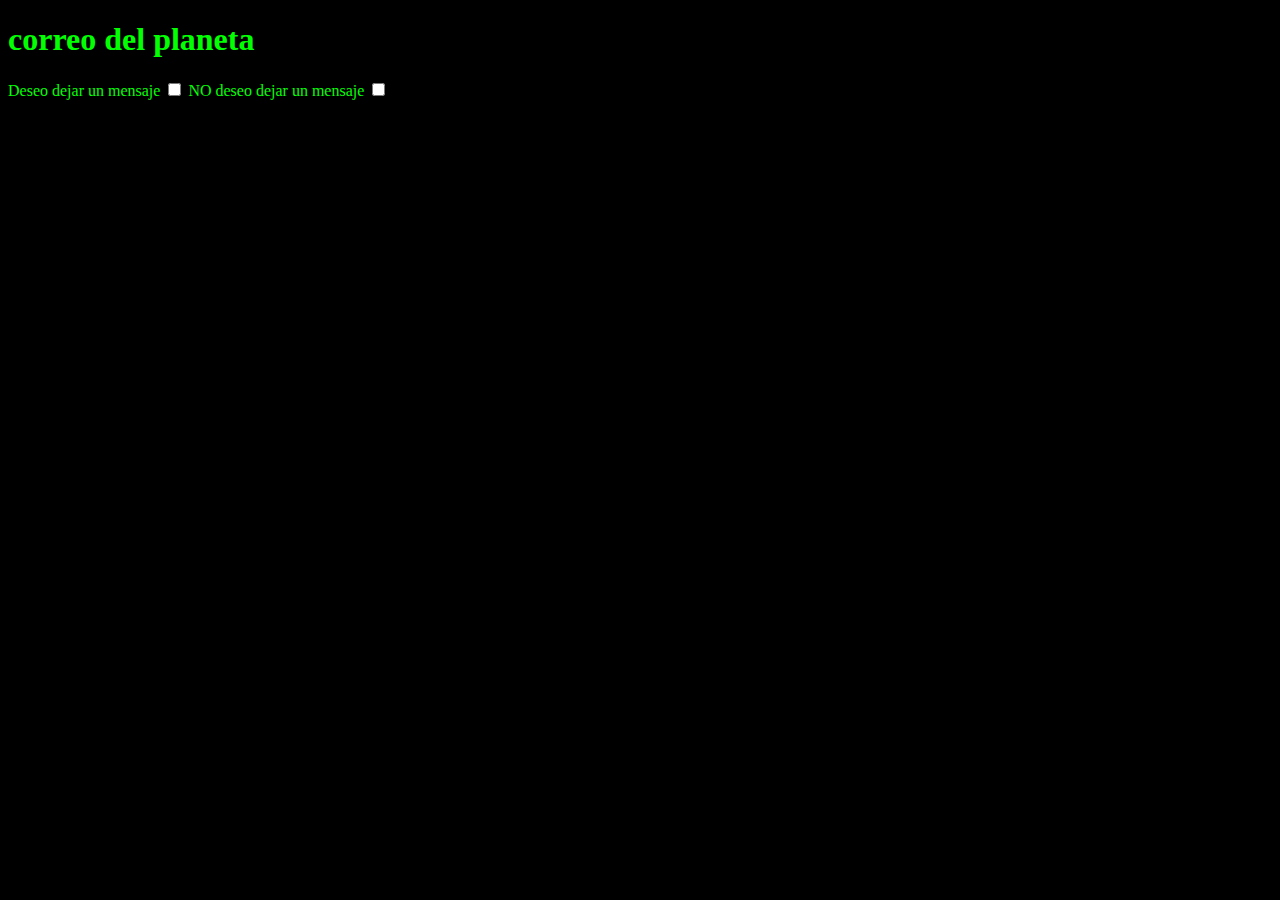
<file: correo.html>
<!DOCTYPE html>
<html lang="en">
<head>
    <meta charset="UTF-8">
    <meta http-equiv="X-UA-Compatible" content="IE=edge">
    <meta name="viewport" content="width=device-width, initial-scale=1.0">
    <link rel="stylesheet" href="../css/estiloCss.css">
    <title>Document</title>
</head>
<body id="body-correo">
    <h1 id="form-h1">correo del planeta</h1>
    <div id="form-datos">
        <form action="" method="" accept-charset="utf-8" autocomplete="off">
            <div id="consulta-coment">
                <label for="contactoSi" id="label-contactoSi">Deseo dejar un mensaje</label>
                    <input class="input-checkbox" type="checkbox" name="contactoSi" id="contactoSi" value="si">
                <label for="contactoNo" id="label-contactoNo">NO deseo dejar un mensaje</label>
                    <input class="input-checkbox" type="checkbox" name="contactoNo" id="contactoNo" value="no">
            </div>
            <div id="form-coment">
                <label class="form_input-laber" for="name">NOMBRE</label>
                    <input class="input-style" type="text" name="name" id="name" required>
                    <br>
                <label class="form_input-laber" for="country">PAIS</label>
                    <input class="input-style" type="text" name="country" id="country" required>
                    <br>
                <label class="form_input-laber" for="email">EMAIL</label>
                    <input class="input-style" type="email" name="email" id="email" required>
                    <br>
                <label class="form_input-laber" for="comment"></label>
                    <textarea class="input-style" name="comentario" id="comment" cols="30" rows="10"></textarea>
                    <br>
                <button type="submit" id="send-comment">Enviar comentario</button>
            </div>
        </form>
    </div>

    <!--script-->
    <script src="https://code.jquery.com/jquery-3.6.0.min.js" integrity="sha256-/xUj+3OJU5yExlq6GSYGSHk7tPXikynS7ogEvDej/m4=" crossorigin="anonymous"></script>
    <script src="https://cdn.jsdelivr.net/npm/@popperjs/core@2.9.2/dist/umd/popper.min.js" integrity="sha384-IQsoLXl5PILFhosVNubq5LC7Qb9DXgDA9i+tQ8Zj3iwWAwPtgFTxbJ8NT4GN1R8p" crossorigin="anonymous"></script>
    <script src="https://cdn.jsdelivr.net/npm/bootstrap@5.0.1/dist/js/bootstrap.min.js" integrity="sha384-Atwg2Pkwv9vp0ygtn1JAojH0nYbwNJLPhwyoVbhoPwBhjQPR5VtM2+xf0Uwh9KtT" crossorigin="anonymous"></script>
    <script src="/js/mainData.js"></script>
</body>

</html>
</file>
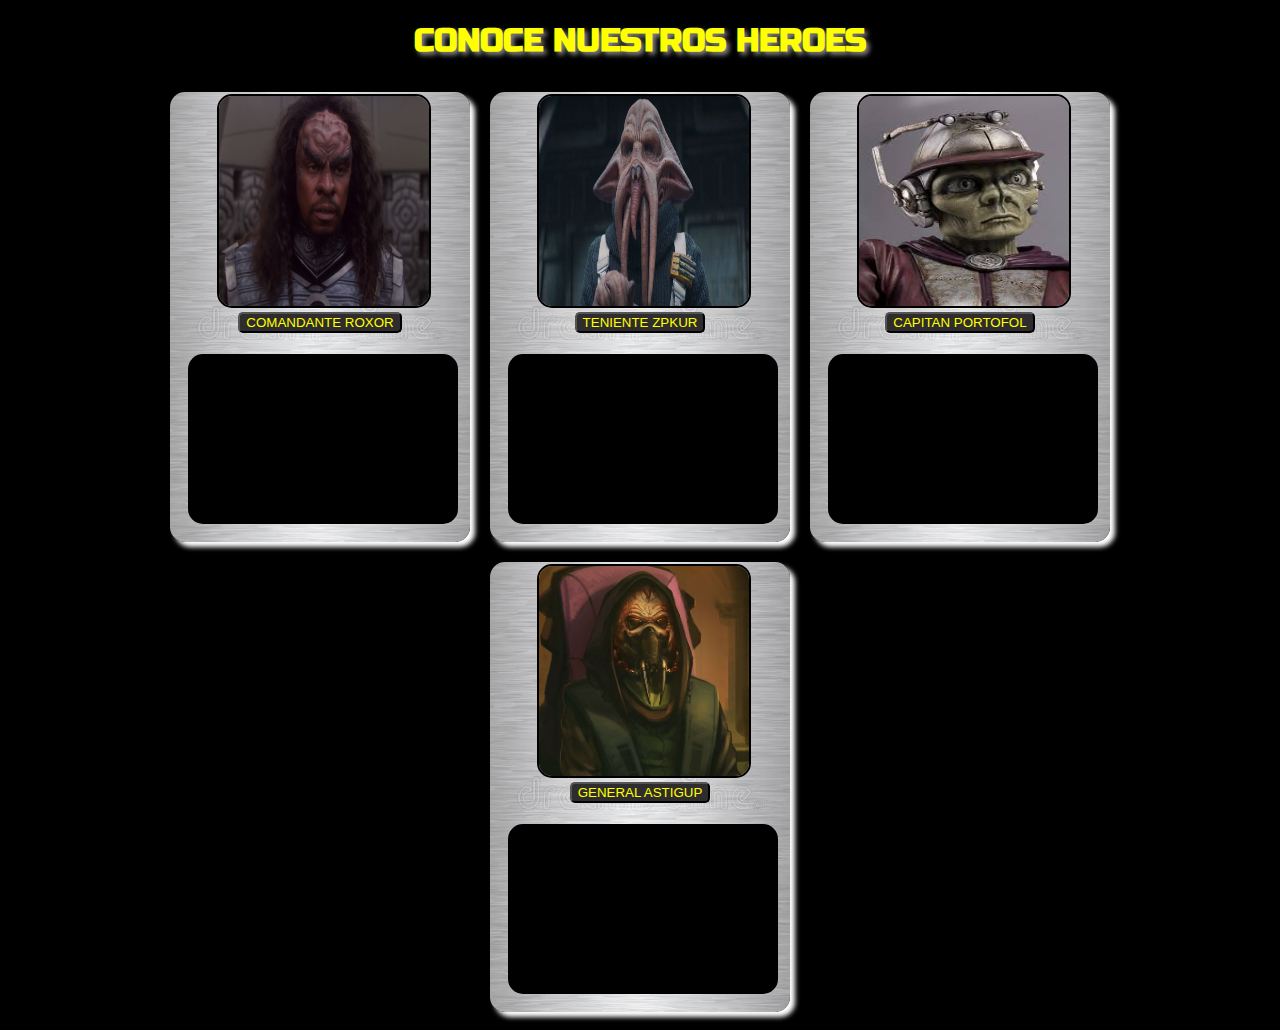
<file: heroes.html>
<!DOCTYPE html>
<html lang="en">
<head>
    <meta charset="UTF-8">
    <meta http-equiv="X-UA-Compatible" content="IE=edge">
    <meta name="viewport" content="width=device-width, initial-scale=1.0">
    <link rel="preconnect" href="https://fonts.googleapis.com">
    <link rel="preconnect" href="https://fonts.gstatic.com" crossorigin>
    <link href="https://fonts.googleapis.com/css2?family=Russo+One&display=swap" rel="stylesheet">
    <link rel="stylesheet" href="/css/estiloCss.css">
    <title>Document</title>
</head>
<body  id= "body-heroes">
    <h1 class="title-page">CONOCE NUESTROS HEROES</h1>
    <main id= "body__main--heroes">
        <div class="heroeGalaxtic" id="idHeroe" style="grid-area: heroe1;">
            <img src="/media/roxor.jpg" alt="" class="img-heroe">
            <button class="btn-heroe" id="heroe1">COMANDANTE ROXOR</button>
            <p class="heroe-descrip" data-heroe="heroe1"></p>
        </div>
        <div class="heroeGalaxtic" id="idHeroe" style="grid-area: heroe2;">
            <img src="/media/spkur.jpg" alt="" class="img-heroe">
            <button class="btn-heroe" id="heroe2">TENIENTE ZPKUR</button>
            <p class="heroe-descrip" data-heroe="heroe2"></p>
        </div>
        <div class="heroeGalaxtic" id="idHeroe" style="grid-area: heroe3;">
            <img src="/media/portofol.jpg" alt="" class="img-heroe">
            <button class="btn-heroe" id="heroe3">CAPITAN PORTOFOL</button>
            <p class="heroe-descrip" data-heroe="heroe3"></p>
        </div>
        <div class="heroeGalaxtic" id="idHeroe" style="grid-area: heroe4;">
            <img src="/media/astigup1.jpg" alt="" class="img-heroe">
            <button class="btn-heroe" id="heroe4">GENERAL ASTIGUP</button>
            <p class="heroe-descrip" data-heroe="heroe4"></p>
        </div>
    </main>
    <script src="https://code.jquery.com/jquery-3.6.0.min.js" integrity="sha256-/xUj+3OJU5yExlq6GSYGSHk7tPXikynS7ogEvDej/m4=" crossorigin="anonymous"></script>
    <script src="https://cdn.jsdelivr.net/npm/@popperjs/core@2.9.2/dist/umd/popper.min.js" integrity="sha384-IQsoLXl5PILFhosVNubq5LC7Qb9DXgDA9i+tQ8Zj3iwWAwPtgFTxbJ8NT4GN1R8p" crossorigin="anonymous"></script>
    <script src="https://cdn.jsdelivr.net/npm/bootstrap@5.0.1/dist/js/bootstrap.min.js" integrity="sha384-Atwg2Pkwv9vp0ygtn1JAojH0nYbw.NJLPhwyoVbhoPwBhjQPR5VtM2+xf0Uwh9KtT" crossorigin="anonymous"></script>
    <script src="/js/mainData.js"></script>
</body>
</html>
</file>
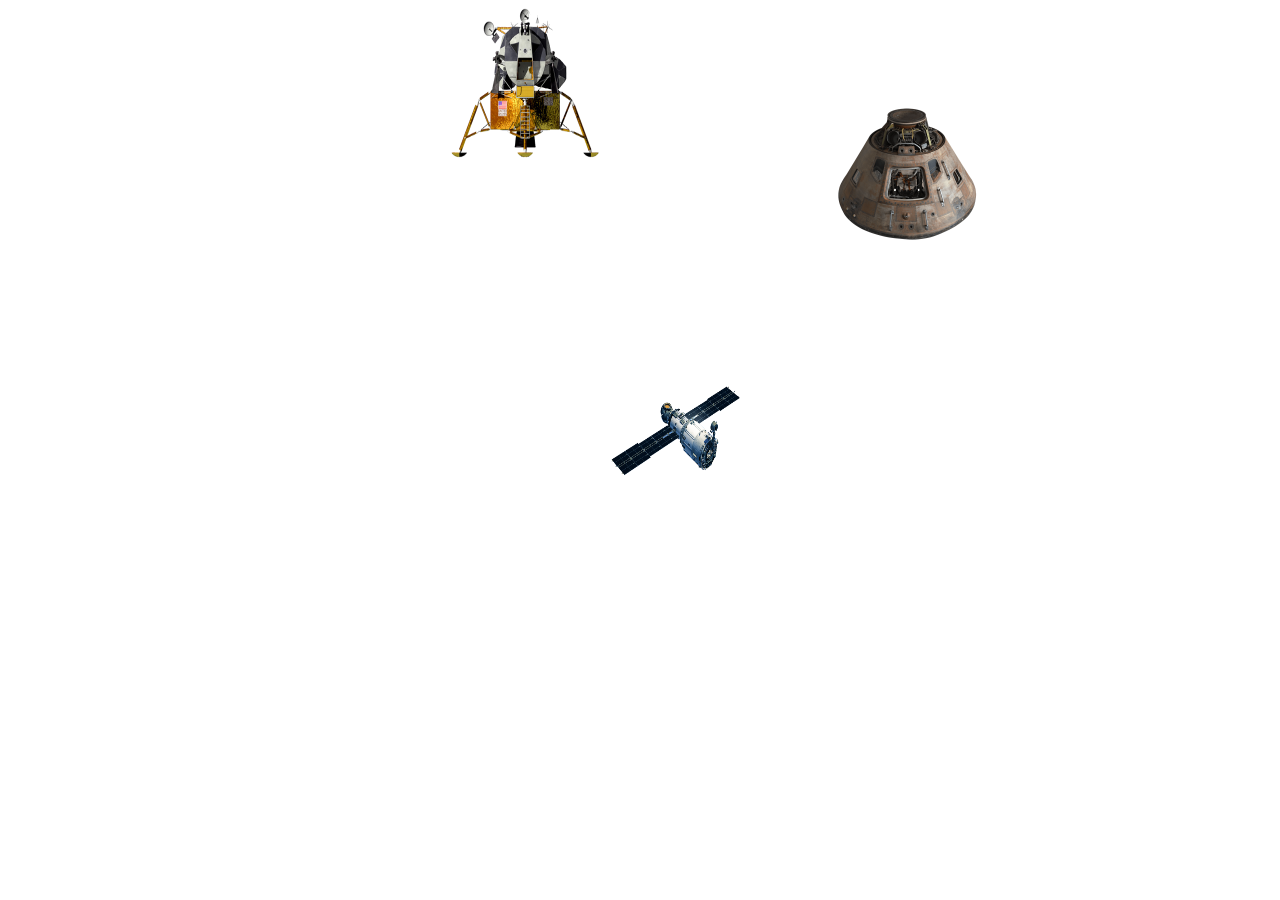
<file: intoworld.html>
<!DOCTYPE html>
<html lang="en">
<head>
    <meta charset="UTF-8">
    <meta http-equiv="X-UA-Compatible" content="IE=edge">
    <meta name="viewport" content="width=device-width, initial-scale=1.0">
    <link rel="stylesheet" href="/css/estiloCss.css">
    <title>Document</title>
</head>
<body id="supPlaneta">
    <a href="historia.html" id="museo"><img src="/media/moduloLunar.png" alt=""></a>
    <a href="correo.html" id= "correo"><img src="/media/correo.png" alt=""></a>
    <a href="entorno.html" id="entorno"><img src="/media/nave.png" alt=""></a>


    <script src="https://code.jquery.com/jquery-3.6.0.min.js" integrity="sha256-/xUj+3OJU5yExlq6GSYGSHk7tPXikynS7ogEvDej/m4=" crossorigin="anonymous"></script>
    <script src="https://cdn.jsdelivr.net/npm/@popperjs/core@2.9.2/dist/umd/popper.min.js" integrity="sha384-IQsoLXl5PILFhosVNubq5LC7Qb9DXgDA9i+tQ8Zj3iwWAwPtgFTxbJ8NT4GN1R8p" crossorigin="anonymous"></script>
    <script src="https://cdn.jsdelivr.net/npm/bootstrap@5.0.1/dist/js/bootstrap.min.js" integrity="sha384-Atwg2Pkwv9vp0ygtn1JAojH0nYbw.NJLPhwyoVbhoPwBhjQPR5VtM2+xf0Uwh9KtT" crossorigin="anonymous"></script>

</body>
</html>
</file>
<file: css/estiloCss.css>
.body--contain{
    width: 100%;
    height: 100%;
    background-color: black;
    color: white;
    display:flex;
    flex-flow: column nowrap;
    align-content: center;
    justify-content: center;
    overflow: hidden;
}

.btn--style{
    background-color: white;
    height: 80px;
    width: 200px;
    border-radius: 20px;
    align-self: center;
    margin-top: 25px;
    z-index: 10;
}

#cantidad{
   display: none;
}

@keyframes scale{
    0%{visibility: visible;
        transform: scale(1,1);}
    50%{transform: scale(3,3);}
    100%{opacity: 0;
        display: none;
    }
}

#btnContador, #btnContador:active{
    background-color: #9b111e;
    border: 2px solid white;
    color: white;
    align-self: center;
    position: relative;
    top: 250px;

}


#galaxia{
    height: 0px;
    width: 0px;
    align-self: center;
    background-image: url(../media/galaxia.png);
    background-position: center;
    background-size: cover;
    background-repeat: repeat;
    position: relative;
/*     border-radius: 360px; */
}

#planeta{
    height: 0px;
    width: 0px;
    align-self: center;
    z-index: 2;
    background-image: url(../media/planeta.png);
    background-position: center;
    background-size: cover;
    background-repeat: repeat;
    position: absolute;
    top: 150px;
    opacity: 0;
}
#museo img{
    position: relative;
    height: 150px;
    width: 150px;
    margin-left: 35%;
}

#museo:hover img, #correo:hover img, #entorno:hover img{
    transform: scale(1.2,1.2);
    transition: .5s;
}

#correo{
    position: absolute;
    left: 65%;
    top: 100px;

}
#correo img{
    position: relative;
    width: 150px;
    height: 150px;
}

#entorno img{
    width: 150px;
    height: 150px;
    position: relative;
    top: 350px;
}

#marciano{
    width: 100px;
    height: 100px;
    background-image: url(../media/marciano.png);
    background-position: center;
    background-size: contain;
    background-repeat: no-repeat;
    position: absolute;
    bottom: 2px;
}

#marciano::before{
    position: absolute;
    height: 60px;
    width: 200px;
    content: attr(data-content)'Esta es mi galaxia NX-568...Siguiente->';
    left: 85px;
    bottom: 60px;
    background-color: white;
    color: black;
    border: 2px solid black;
    border-radius: 20px;
    padding: 10px;
    opacity: 100%;
}

#marciano.change::before{
    content: 'Haz click en ella para conocer mi planeta, NURBUS';
}
#marciano.planeta::before{
    content: 'Bienvenido a  NURBUS, haz click en el para conocerlo';
}

#supPLaneta{
    display: flex;
    flex-flow: row wrap;
    justify-content: space-around;
    align-content: space-around;
}

#interior{
    border: 2px solid red;
    height: 50px;
    width: 50px;
}


/*historias*/

#body-historias{
    margin-top: 25px;
    display: grid;
    grid-template-rows: 6fr 6fr;
    grid-template-columns: 6fr 6fr;
    grid-template-areas: 
    "target-1 target-2"
    "target-3 target-4";
    justify-items: center;
    align-items: center;
    row-gap: 100px;
    
}

.target-1{
    grid-area: target-1;
} 
.target-2{
    grid-area: target-2;
} 
.target-3{
    grid-area: target-3;
} 
.target-4{
    grid-area: target-4;
} 

.div-target{
    background-color: white;
    border-radius: 20px;
    height: 250px;
    width: 350px;
    position: relative;
    display: inline-block;
    overflow: hidden;
    z-index: 5;
    color: black;
    text-align: center;
    font-weight: 900;
    font-family: -apple-system, BlinkMacSystemFont, 'Segoe UI', Roboto, Oxygen, Ubuntu, Cantarell, 'Open Sans', 'Helvetica Neue', sans-serif;
    font-size: 3rem;
}

.div-target-efect{
    background-color: rgb(2, 255, 2);
    opacity: 45%;
    border-radius: 20px;
    height: 250px;
    width: 350px;
    position: absolute;
    display: inline-block;
    left: 355px;
    top: 255px;
}

.div-target:hover{
    font-size: 1.5rem;
    transition: 1s;
}
.div-target:hover .div-target-efect{
    position: absolute;
    left:0;
    top:0;
    transition: .5s;
    color: black;
}


/*body-heroes*/
#body-heroes, #body-correo{
    background-color: black;
}
#body__main--heroes{
    display: flex;
    flex-flow: row wrap;
    justify-content: center;
    align-content: center;
    background-color: black;
}
.title-page{
    font-family: 'Russo One';
    color: yellow;
    text-shadow: 3px 3px 5px rgb(139, 139, 138);
    text-align: center;
}

.heroeGalaxtic{
    display: flex;
    flex-flow: column nowrap;
    justify-content: space-around;
    align-content: space-around;
    height: 450px;
    width: 300px;
    background-image: url(/media/fondoMetal.jpg);
    background-position: center;
    background-size: cover;
    background-repeat: no-repeat;
    margin: 10px;
    text-align: center;
    border-radius: 15px;
    box-shadow: 5px 5px 5px white;
}

.img-heroe{
    height: 210px;
    width: 210px;
    border-radius: 15px;
    margin-left: 47px;
    border: 2px solid black;
}

.heroe-descrip{
    background-color: black;
    color: yellow;
    border-radius: 15px;
    height: 150px;
    width: 250px;
    padding: 10px;
    margin-left: 18px;
}

.btn-heroe{
    border-radius: 5px;
    background-color: rgb(46, 44, 44);
    color: yellow;
    text-align: center;
    width: fit-content;
    align-self: center;
}

/*contacto*/

#consulta-coment{
    color: rgb(4, 255, 4);
}

#form-coment{
    display: none;
    align-self: center;
    margin-top: 10%;
    margin-left: 30%;
}

.input-style{
    display: block;
    margin: 10px;
    width: 500px;
    border: 2px solid rgb(4, 255, 4);
    background-color: transparent;
    border-top: none;
    border-left: none;
    border-right: none;
    border-radius: 20px;
    text-align: center;
    color: rgb(4, 255, 4);
}

.input-style:focus{
    background-color: rgb(160, 251, 160);
    border: 0 solid transparent;
    background-color: transparent;
    color: rgb(4, 255, 4);
}

.requerido{
    position: relative;
    display: inline;
    opacity: 75%;
    background-color: rgb(255, 139, 139);
    border: 2px solid red;
    color: red;
}

.form_input-laber{
    color:rgb(4, 255, 4);
}

#form-h1{
    color: rgb(2, 255, 2);
    font: bolder;
    font-size: 2rem;
}

#entorno-iframe-video{
    height: 100%;
    width: 100%;
}
</file>
